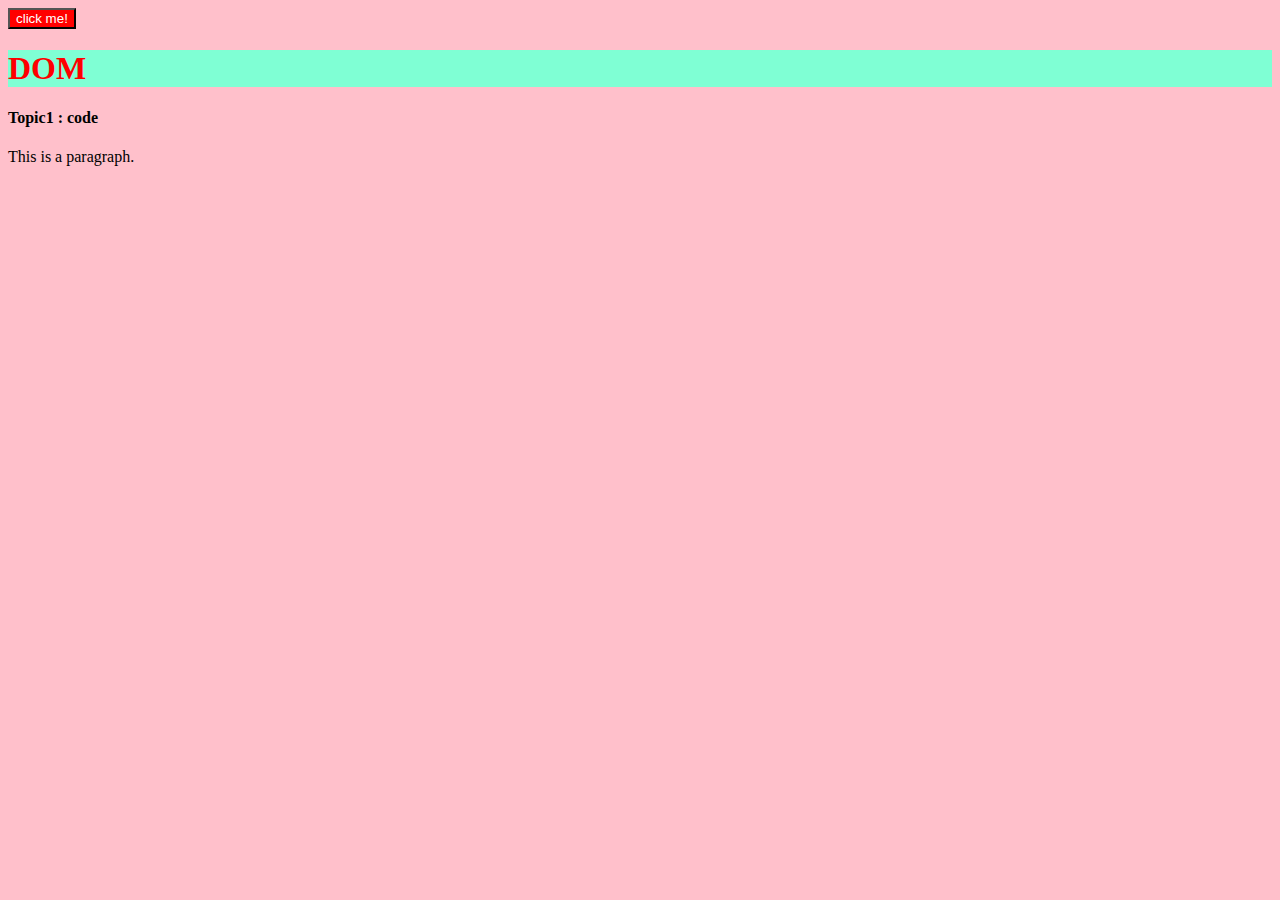
<file: index1.html>
<!DOCTYPE html>
<html lang="en">
<head>
    <meta charset="UTF-8">
    <meta name="viewport" content="width=device-width, initial-scale=1.0">
    <title>DOM</title>
    <link rel = "stylesheet" href = "style.css"/>
</head>

<body>
    
    <h1>DOM</h1>
    <h4>Topic1 : code</h4>
    <P class="content"> This is a paragraph. </P>
    
    <script src="DOM.js"></script>
</body>
</html>
</file>
<file: style.css>
h1 {
    color: red;
    text-decoration:none;
    background-color: aquamarine;
}
body{
    background-color: pink;
}
button{
    background-color:red;

}
.para{
    text-align: justify;
    font-style: italic;
    color : blue;
}
</file>
